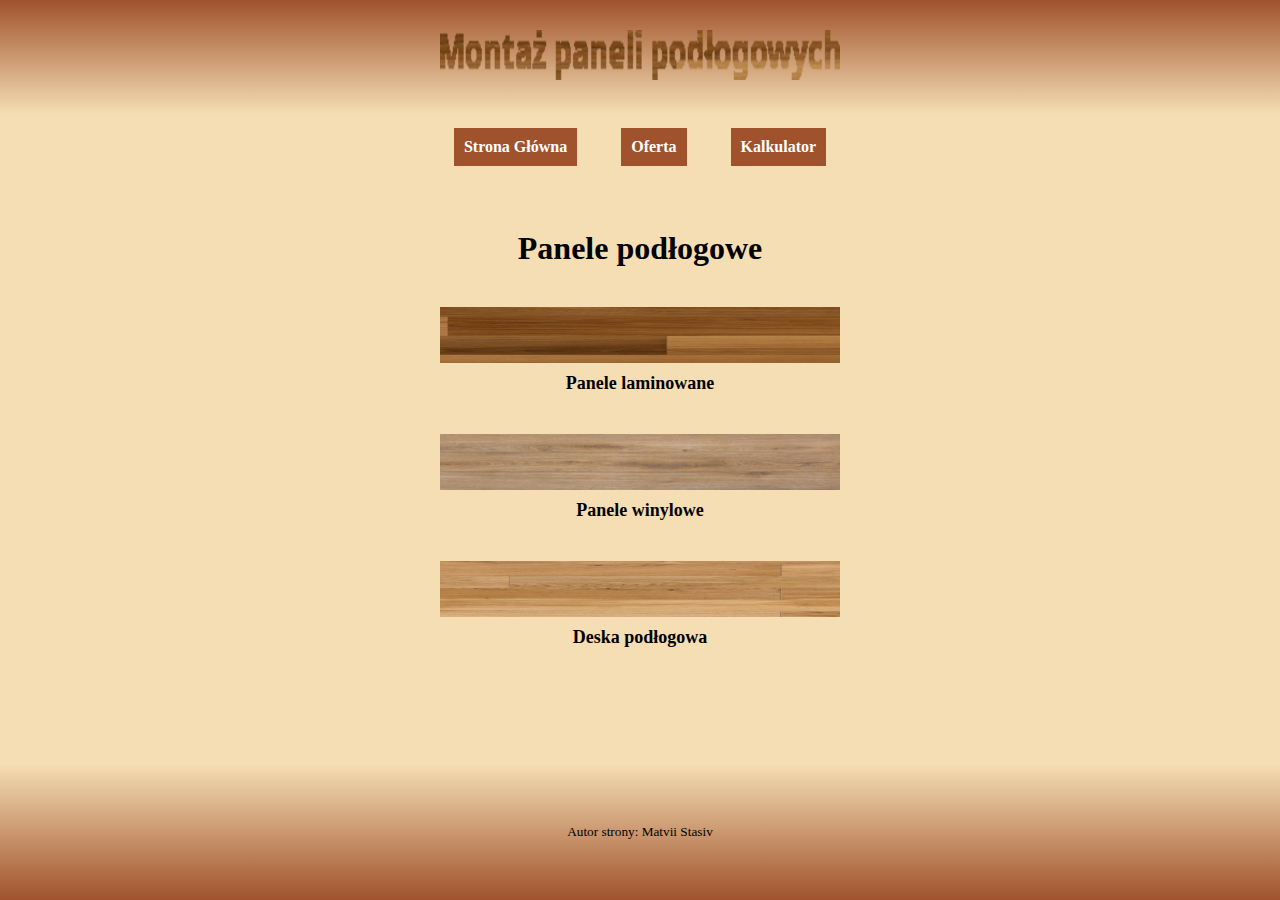
<file: index.html>
<!DOCTYPE html>
<html lang="pl">
<head>
  <meta charset="UTF-8">
  <title>Montaż paneli podłogowych</title>
  <link rel="stylesheet" href="style.css">
</head>
<body>
  <header>
    <img src="kolor.png" alt="firma usługowa">
  </header>

  <nav>
    <a href="index.html">Strona Główna</a>
    <a href="oferta.html">Oferta</a>
    <a href="koszty.html">Kalkulator</a>
  </nav>

  <main>
    <h1>Panele podłogowe</h1>

    <div class="produkt">
      <img src="laminowane.png" alt="Panele laminowane">
      <p>Panele laminowane</p>
    </div>

    <div class="produkt">
      <img src="winylowe.png" alt="Panele winylowe">
      <p>Panele winylowe</p>
    </div>

    <div class="produkt">
      <img src="deska.png" alt="Deska podłogowa">
      <p>Deska podłogowa</p>
    </div>
  </main>

  <footer>
    <h5>Autor strony: Matvii Stasiv</h5>
  </footer>
</body>
</html>
</file>
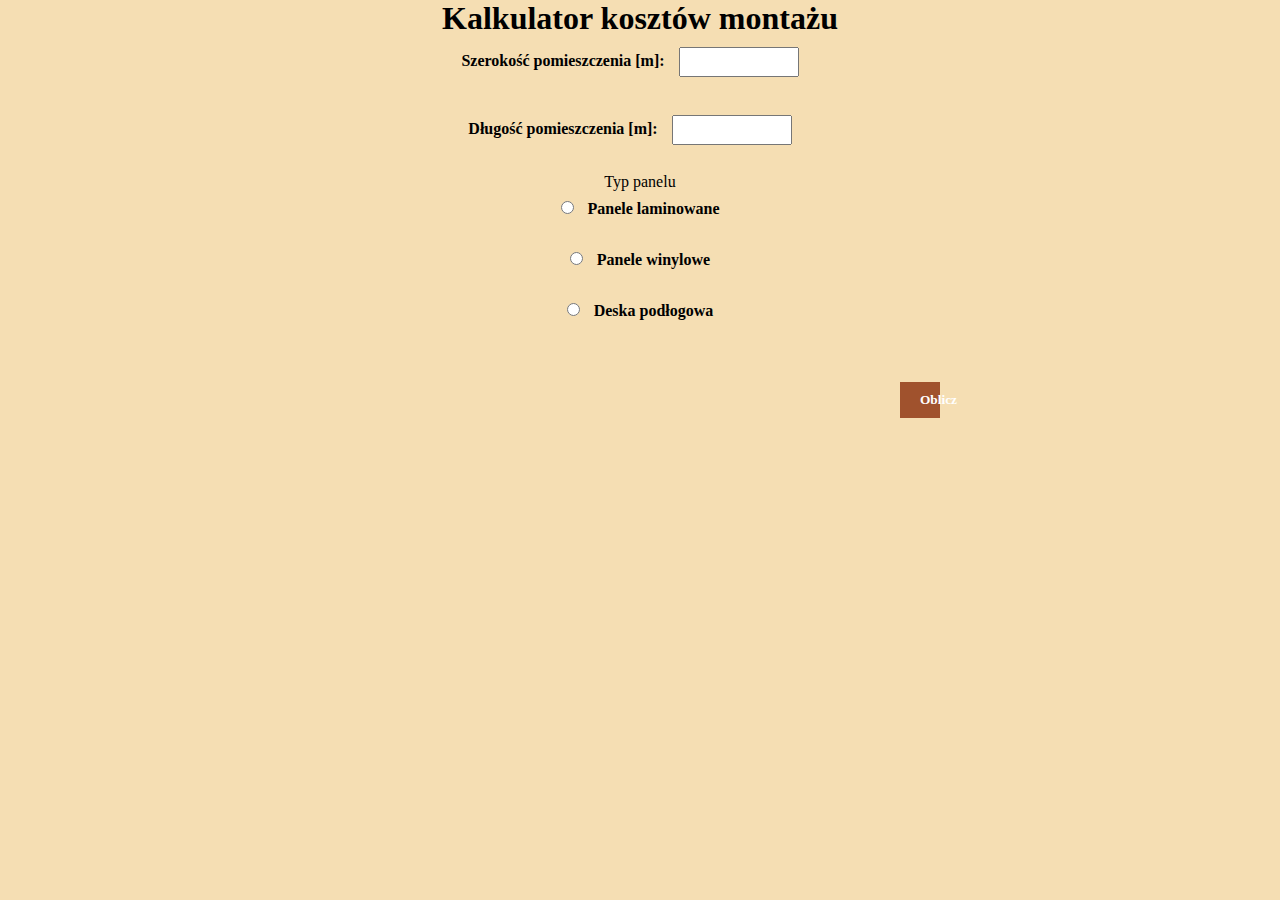
<file: koszty.html>
<!DOCTYPE html>
<html lang="pl">
<head>
  <meta charset="UTF-8">
  <title>Montaż paneli podłogowych</title>
  <link rel="stylesheet" href="style.css">
  <script>
    function obliczKoszt() {
      const szerokosc = parseFloat(document.getElementById("szerokosc").value);
      const dlugosc = parseFloat(document.getElementById("dlugosc").value);
      const typ = document.querySelector('input[name="typ"]:checked');
      const wynik = document.getElementById("wynik");

      if (!isNaN(szerokosc) && !isNaN(dlugosc) && typ) {
        const pole = szerokosc * dlugosc;
        let kosztJednostkowy = 0;
        if (typ.value === "laminowane") kosztJednostkowy = 30;
        else if (typ.value === "winylowe") kosztJednostkowy = 35;
        else if (typ.value === "deska") kosztJednostkowy = 40;

        const koszt = pole * kosztJednostkowy;
        wynik.textContent = `Pole powierzchni pomieszczenia: ${pole.toFixed(2)} m², koszt montażu ${koszt.toFixed(2)} zł`;
      } else {
        wynik.textContent = "Wprowadź poprawne dane.";
      }
    }
  </script>
</head>
<body>
    <h1>Kalkulator kosztów montażu</h1>
    <label>Szerokość pomieszczenia [m]: <input type="number" id="szerokosc"></label><br>
    <label>Długość pomieszczenia [m]: <input type="number" id="dlugosc"></label><br>
    <p>Typ panelu</p>
    <label><input type="radio" name="typ" value="laminowane"> Panele laminowane</label><br>
    <label><input type="radio" name="typ" value="winylowe"> Panele winylowe</label><br>
    <label><input type="radio" name="typ" value="deska"> Deska podłogowa</label><br><br>
    <button onclick="obliczKoszt()">Oblicz</button>
    <p id="wynik"></p>
</body>
</html>
</file>
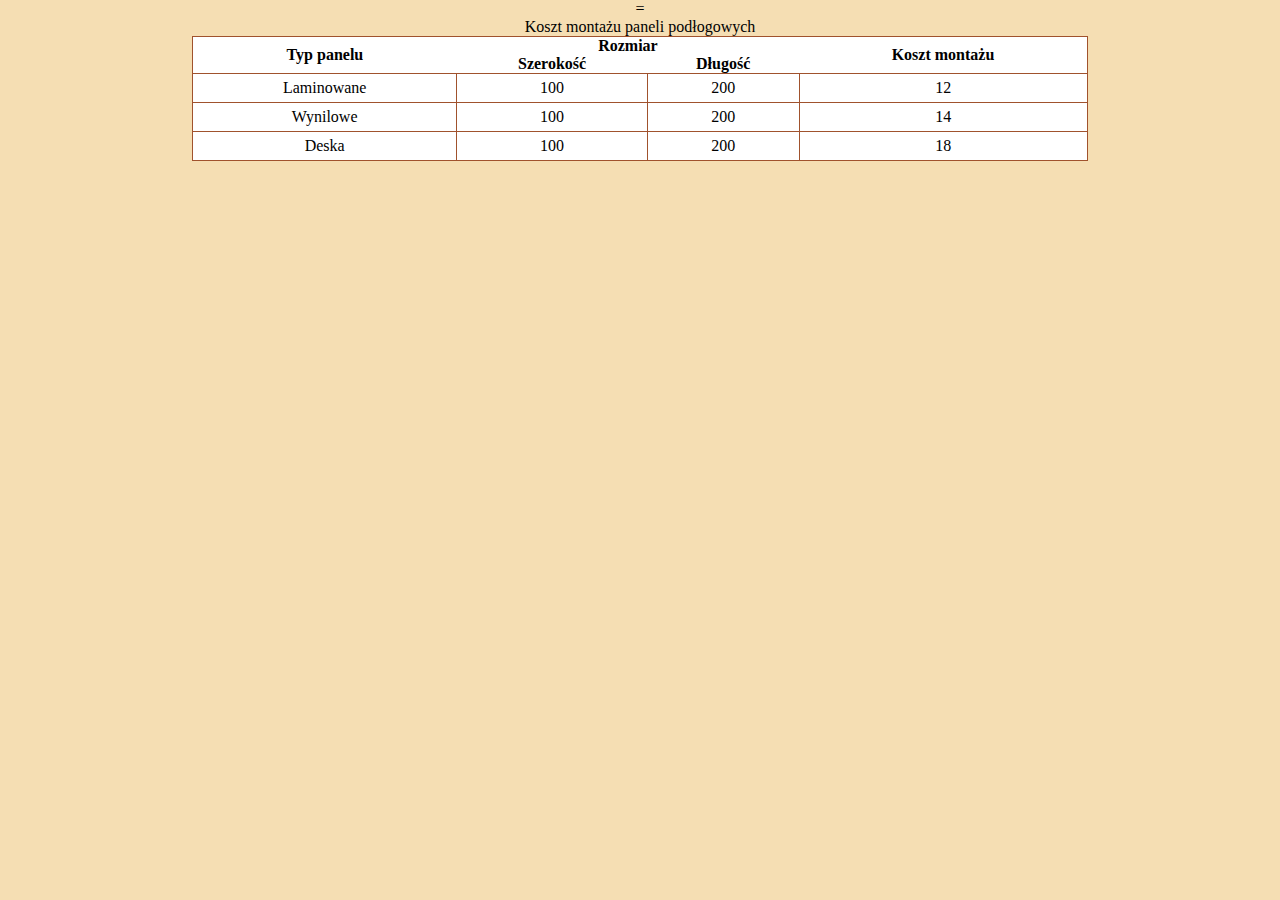
<file: oferta.html>
<!DOCTYPE html>
<html lang="pl">
    <head>
        <meta charset="UTF-8">
        <meta name="viewport" content="width=device-width, initial-scale=1.0">
        <link rel="stylesheet" href="style.css">
        <title>Oferta</title>
    </head>

    <body>
=       <p>Koszt montażu paneli podłogowych</p>

        <table>
            <tr>
                <th rowspan="2">Typ panelu</th>
                <th colspan="2">Rozmiar</th>
                <th rowspan="2">Koszt montażu</th>
            </tr>

            <tr>
                <th>Szerokość</th>
                <th>Długość</th>
            </tr>

            <tr>
                <td>Laminowane</td>
                <td>100</td>
                <td>200</td>
                <td>12</td>
            </tr>

            <tr>
                <td>Wynilowe</td>
                <td>100</td>
                <td>200</td>
                <td>14</td>
            </tr>

            <tr>
                <td>Deska</td>
                <td>100</td>
                <td>200</td>
                <td>18</td>
            </tr>
        </table>
    </body>
</html>
</file>
<file: style.css>
* {
    margin: 0;
    padding: 0;
    box-sizing: border-box;
    font-family: Georgia, serif;
  }
  
  html, body {
    height: 100%;
    background-color: #f5deb3;
    text-align: center;
  }
  
  body {
    display: flex;
    flex-direction: column;
  }
  
  header {
    padding: 30px;
    background: linear-gradient(to bottom, #A0522D, #F5DEB3);
  }
  
  nav {
    background-color: Wheat;
    padding: 14px;
  }
  
  nav a {
    background-color: Sienna;
    color: white;
    font-weight: bold;
    text-decoration: none;
    padding: 10px;
    margin: 0 20px;
    display: inline-block;
  }
  
  nav a:hover {
    text-decoration: underline;
  }
  
  main {
    flex: 1;
    background-color: Wheat;
    padding: 50px 20px;
  }
  
  main h1 {
    margin-bottom: 40px;
  }
  
  main img {
    width: 400px;
    max-width: 90%;
    display: block;
    margin: 0 auto 10px;
  }
  
  main p {
    margin-bottom: 40px;
    font-weight: bold;
    font-size: 18px;
  }
  
  footer {
    padding: 60px 30px;
    background: linear-gradient(to bottom, #F5DEB3, #A0522D);
  }
  
  footer h5 {
    font-weight: normal;
  }
  
  table, td {
    border: 1px solid sienna;
    border-collapse: collapse;
  }
  
  table {
    width: 70%;
    margin: 0 auto;
    background-color: white;
  }
  
  td {
    padding: 5px;
  }
  
  label {
    font-weight: bold;
    margin-right: 10px;
  }
  
  input[type="number"] {
    margin: 10px;
    padding: 5px;
    width: 120px;
  }
  
  input[type="radio"] {
    margin: 10px;
  }
  
  button {
    display: inline-block;
    padding: 10px 20px;
    background-color: sienna;
    color: white;
    font-weight: bold;
    border: none;
    cursor: pointer;
    margin: 20px 900px;
  }
  
  button:hover {
    text-decoration: underline;
  }
</file>
